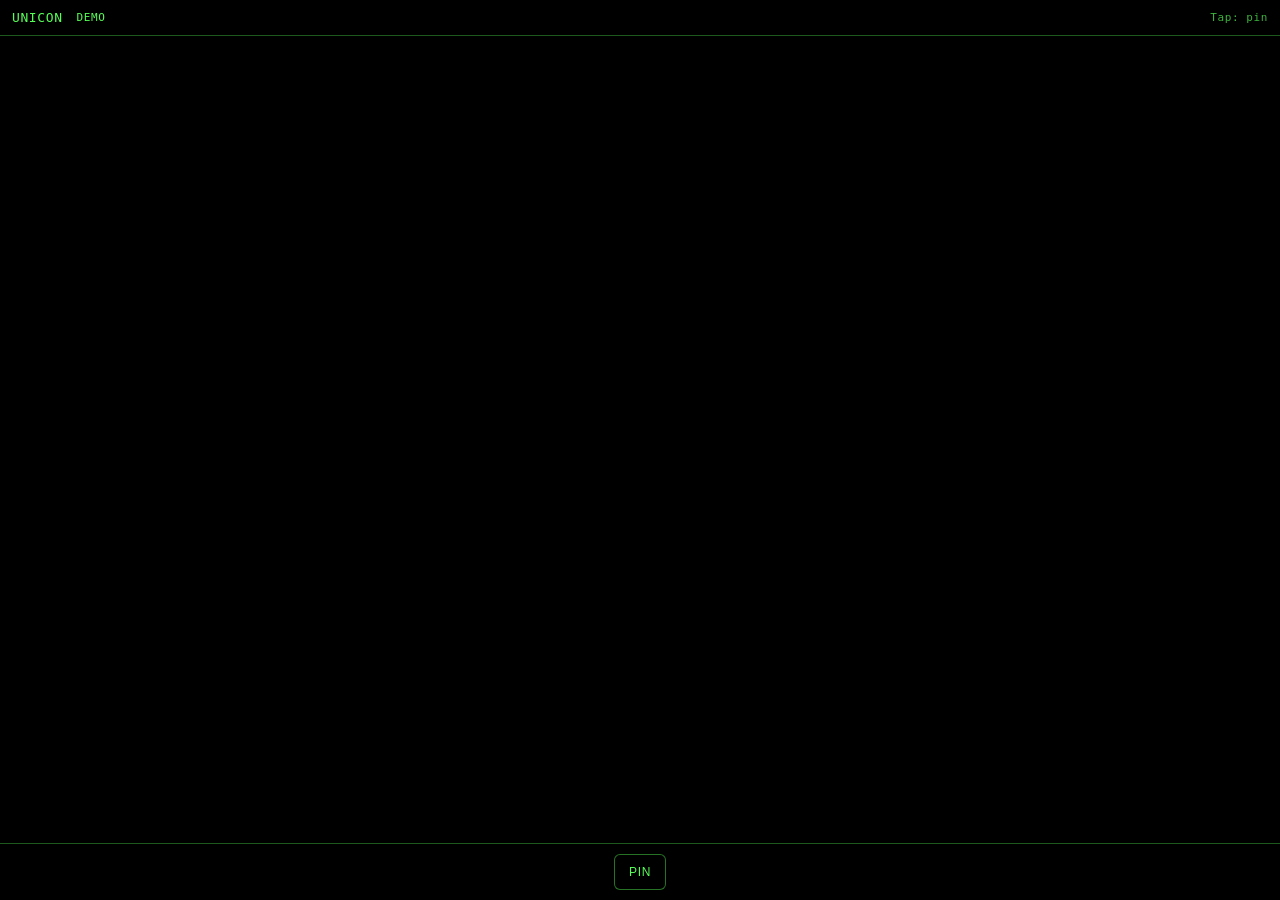
<file: UNICON_WEB_APP/app/index.html>
<!doctype html>
<html lang="pl">
<head>
  <meta charset="utf-8" />
  <meta name="viewport" content="width=device-width,initial-scale=1" />
  <title>UNICON Web Demo</title>
  <link rel="stylesheet" href="style.css" />
</head>
<body>
  <header class="topbar">
    <div class="brand">UNICON</div>
    <div class="meta" id="metaLine">DEMO</div>
    <div class="hint">Tap: pin</div>
  </header>

  <main class="stage">
    <video id="cam" autoplay playsinline muted></video>
    <canvas id="hud"></canvas>

    <div class="bottombar">
      <button id="btnPin">PIN</button>
    </div>
  </main>

  <script src="app.js"></script>
</body>
</html>
</file>
<file: UNICON_WEB_APP/app/style.css>
html, body { margin:0; height:100%; background:#000; font-family: ui-monospace, Menlo, Consolas, monospace; }
.topbar{
  position:fixed; top:0; left:0; right:0;
  padding:10px 12px;
  display:flex; gap:14px; align-items:center;
  color:#55FF55;
  background:rgba(0,0,0,0.35);
  border-bottom:1px solid rgba(85,255,85,0.35);
  font-size:11px; letter-spacing:0.6px;
  z-index:5;
}
.topbar .brand{ font-size:13px; }
.topbar .hint{ margin-left:auto; opacity:0.7; }

.stage{ position:relative; height:100%; overflow:hidden; }
#cam{ position:absolute; inset:0; width:100%; height:100%; object-fit:cover; }
#hud{ position:absolute; inset:0; width:100%; height:100%; pointer-events:none; }

.bottombar{
  position:fixed; left:0; right:0; bottom:0;
  padding:10px 12px;
  display:flex; justify-content:center;
  background:rgba(0,0,0,0.35);
  border-top:1px solid rgba(85,255,85,0.35);
  z-index:5;
}
button{
  color:#55FF55;
  background:rgba(0,0,0,0.25);
  border:1px solid rgba(85,255,85,0.45);
  padding:10px 14px;
  border-radius:6px;
  font-size:12px;
  letter-spacing:0.6px;
}
</file>
